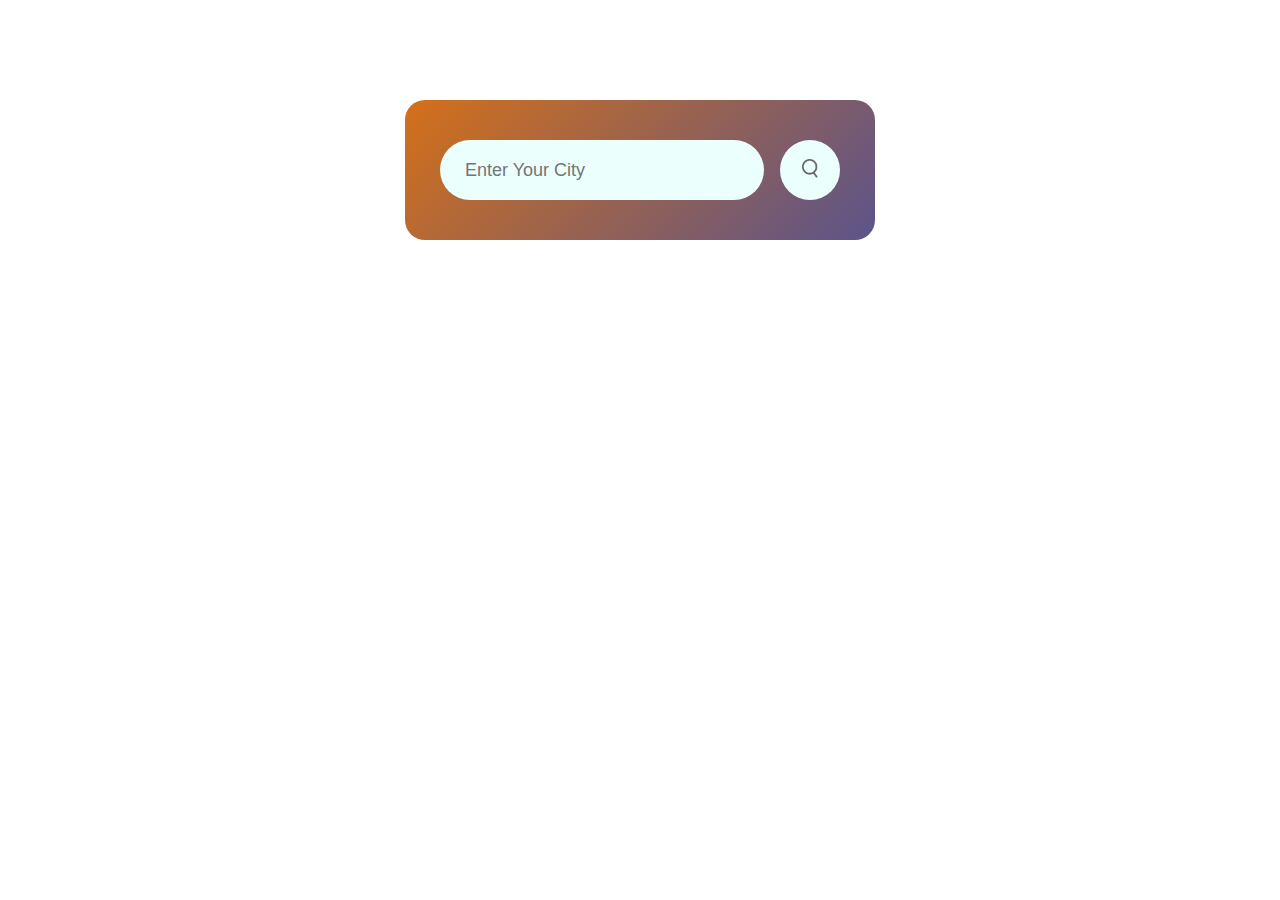
<file: Day-1 Weather/index.html>
<!DOCTYPE html>
<html lang="en">

<head>
    <meta charset="UTF-8">
    <meta name="viewport" content="width=device-width, initial-scale=1.0">
    <title>Weather App</title>
    <link rel="stylesheet" href="style.css">
</head>

<body>
    <div class="card">
        <div class="search">
            <input type="text" placeholder="Enter Your City" spellcheck="false" class="search-input">
            <button class="search-button"><img src="images/search.png" alt=""></button>
        </div>
        
        <div class="error">
            <p>Invalid city name</p>
        </div>
        <div class="weather">
          
            <img src="images/rain.png" alt="" class="weather-icon">
            <h1 class="temp">22°C</h1>
            <h2 class="city">TS</h2>
            <div class="details">
                <div class="col">
                    <img src="images/humidity.png" alt="">
                    <div>
                        <p class="humidity">50%</p>
                        <p>Humidity</p>
                    </div>
                </div>
                <div class="col">
                    <img src="images/wind.png" alt="">
                    <div>
                        <p class="wind">15 km/hr</p>
                        <p>Wind Speed</p>
                    </div>
                </div>
            </div>
        </div>
    </div>

    <script src="script.js">

    </script>
</body>

</html>
</file>
<file: Day-1 Weather/style.css>
* {
    margin: 0;
    padding: 0;
    box-sizing: border-box;
    font-family: 'Poppins', sans-serif;
}

body {
    background: #fff;
}

.card {
    width: 90%;
    max-width: 470px;
    background: linear-gradient(135deg, #d47019, #5b548a);
    color: #ffffff;
    margin: 100px auto 0;
    border-radius: 20px;
    padding: 40px 35px;
    text-align: center;
}

.search {
    width: 100%;
    display: flex;
    align-items: center;
    justify-content: space-between;
}

.search input {
    border: 0;
    outline: 0;
    background: #ebfffc;
    color: #555;
    padding: 10px 25px;
    border-radius: 30px;
    flex: 1;
    margin-right: 16px;
    height: 60px;
    font-size: 18px;
}

.search button {
    border: 0;
    outline: 0;
    background: #ebfffc;
    border-radius: 50%;
    cursor: pointer;
    width: 60px;
    height: 60px;
}

.search button img {
    width: 16px;
}

.weather-icon {
    width: 170px;
    margin-top: 30px;
}

.weather h1 {
    font-size: 80px;
    font-weight: 500;
}

.weather h2 {
    font-size: 45px;
    font-weight: 400;
    margin-top: 10px;

}

.details {
    margin-top: 50px;
    display: flex;
    align-items: center;
    justify-content: space-between;
    padding: 0 20px;
}

.col {
    display: flex;
    align-items: center;
    text-align: left;

}

.col img {
    width: 40px;
    margin-right: 10px;
}

.humidity,
wind {
    font-size: 20px;
    margin-top: -6px;
}

.weather {
    display: none;
}

.error {
    text-align: center;
    font-size: 14px;
    margin-top: 10px;
    display: none;
}
</file>
